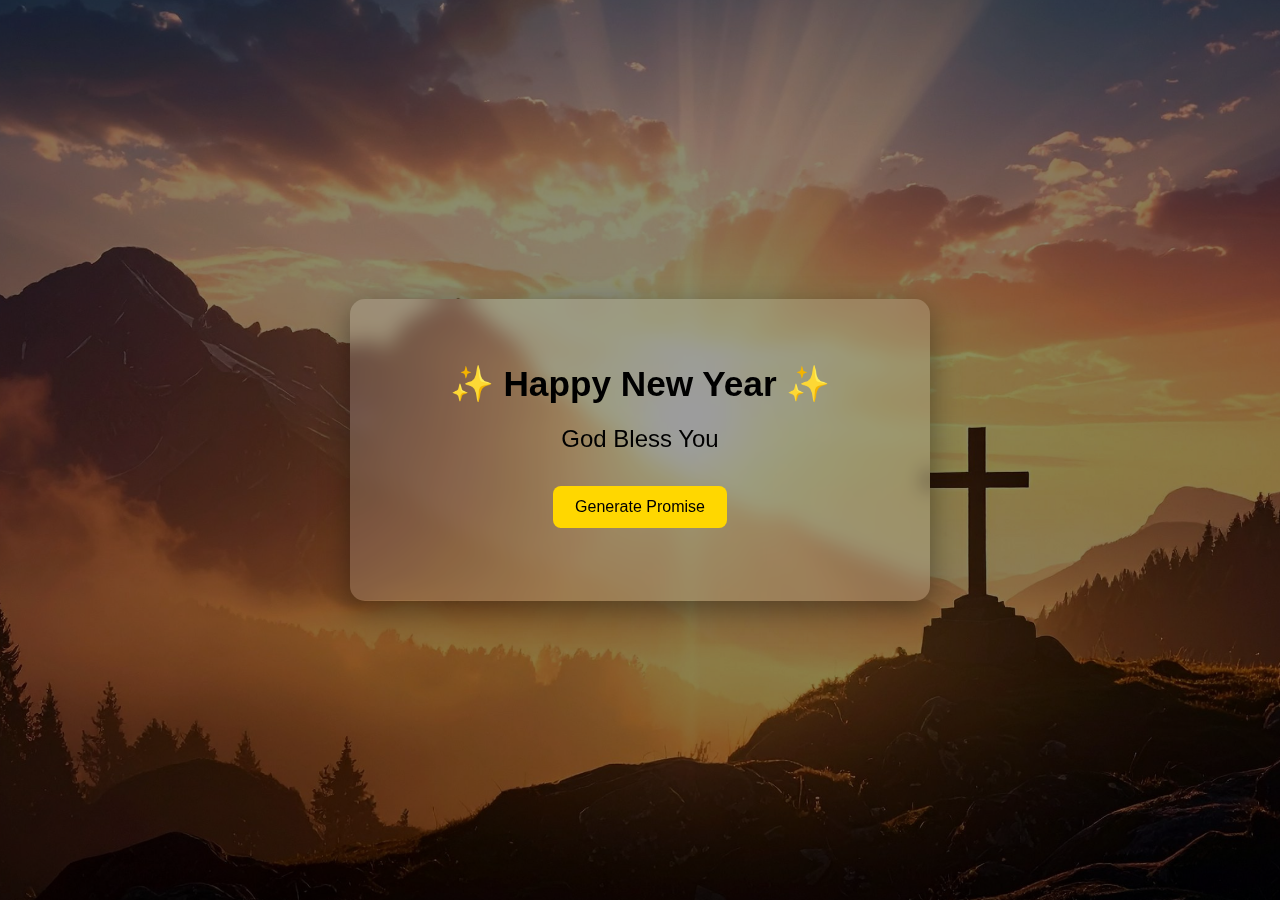
<file: index.html>
<!DOCTYPE html>
<html lang="en">
<head>
  <meta charset="UTF-8">
  <meta name="viewport" content="width=device-width, initial-scale=1.0">
  <title>Promise Card</title>
  <link rel="stylesheet" href="style.css">
</head>

<body>

  <div class="container">
    <h1>✨ Happy New Year ✨</h1>
    <h2>God Bless You</h2>

    <button id="generateBtn" onclick="showPromise()">Generate Promise</button>

    <p id="promiseText"></p>

    <button id="copyBtn" style="display:none;" onclick="copyVerse()">
      Copy Verse
    </button>
  </div>

  <!-- VERY IMPORTANT -->
  <script src="PromiseCards.js"></script>
  <script src="app.js"></script>

</body>
</html>
</file>
<file: style.css>
/* body {
  margin: 0;
  padding: 0;
  height: 100vh;
  font-family: 'Segoe UI', sans-serif;
  background: linear-gradient(135deg, #1e3c72, #2a5298);
  display: flex;
  justify-content: center;
  align-items: center;
  color: white;
} */

body {
  margin: 0;
  height: 100vh;
  font-family: 'Segoe UI', sans-serif;

  background-image: url("cross.png");
  background-size: cover;
  background-position: center;
  background-repeat: no-repeat;

  display: flex;
  justify-content: center;
  align-items: center;
}

.container {
  text-align: center;
  background: rgba(255, 255, 255, 0.15);
  padding: 40px;
  border-radius: 15px;
  width: 90%;
  max-width: 500px;
  box-shadow: 0 10px 30px rgba(0,0,0,0.4);
  backdrop-filter: blur(10px);
  position: relative;
  overflow: hidden;
}

h1 {
  font-size: 2.2em;
  margin-bottom: 10px;
}

h2 {
  font-weight: 400;
  margin-bottom: 25px;
}

button {
  padding: 12px 22px;
  font-size: 16px;
  border-radius: 8px;
  border: none;
  cursor: pointer;
  background: #ffd700;
  color: #000;
  margin: 8px;
  transition: 0.3s;
}

button:hover {
  background: #ffcc00;
  transform: scale(1.05);
}

#promiseText {
  margin-top: 25px;
  font-size: 18px;
  line-height: 1.6;
  animation: fadeIn 0.6s ease-in-out;
}

@keyframes fadeIn {
  from { opacity: 0; transform: translateY(10px); }
  to { opacity: 1; transform: translateY(0); }
}

body::before {
  content: "";
  position: fixed;
  inset: 0;
  background: rgba(0, 0, 0, 0.45);
  z-index: -1;

}

{
  -webkit-touch-callout: none; /* iOS Safari */
  -webkit-user-select: none;
  -khtml-user-select: none;
  -moz-user-select: none;
  -ms-user-select: none;
  user-select: none;
}
</file>
